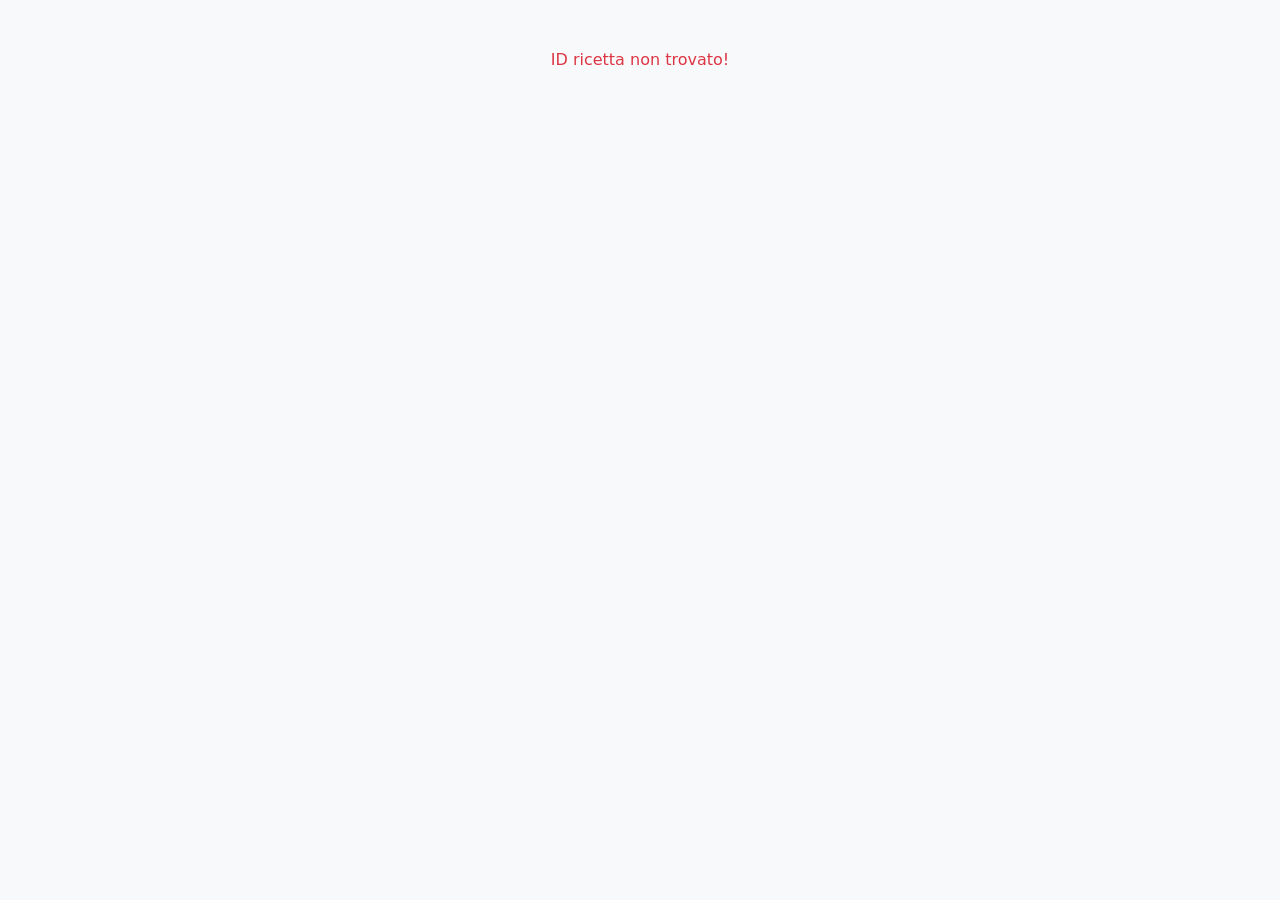
<file: Progettino/Prova_B/recipe.html>
<!DOCTYPE html>
<html lang="it">
<head>
    <meta charset="UTF-8">
    <meta name="viewport" content="width=device-width, initial-scale=1.0">
    <link href="https://cdn.jsdelivr.net/npm/bootstrap@5.3.0/dist/css/bootstrap.min.css" rel="stylesheet">
    <title>Dettaglio ricetta</title>
</head>
<body class="bg-light">

    <div class="container py-5">
        <!-- Qui ci metto i dati della ricetta -->
     <div id="contenutoRicetta">
        <p class="text-center">Caricamento ...</p>
        </div>

    </div>

    <script src="https://cdn.jsdelivr.net/npm/bootstrap@5.3.0/dist/js/bootstrap.bundle.min.js"></script>
    <script>
        /*uso 1 per prendere la seconda parte non la prima avnedo usasto split*/
        const id = window.location.href.split("?id=")[1];
        console.log(window.location.href);
        
        const contenuto = document.getElementById("contenutoRicetta");

        //Se non tovo id nella URL mostro un errore
        if (!id) {
            contenuto.innerHTML = '<p class="text-danger text-center">ID ricetta non trovato!</p>';
        } else {
            caricaRicetta(id);
        }

        async function caricaRicetta(id) {
            const resp = await fetch("https://www.themealdb.com/api/json/v1/1/lookup.php?i=" + id);
            const data = await resp.json();

            //assicuro che l'API abbia trovato qualcosa
            if (!data.meals) {
                contenuto.innerHTML = '<p class="text-danger text-center">Ricetta non trovata!</p>';
                return;
            }

            const meal = data.meals[0];
            console.log(meal);
            //creo la lista ingredienti
            //API ha max 20 ingrdienti
            let listaIngredienti = "<ul>";
            for (let i = 1; i <= 20; i++) {
                const ingrediente = meal["strIngredient" + i];
               const misura = meal["strMeasure" + i];

                if (ingrediente && ingrediente.trim() != "") {
                    listaIngredienti += "<li>" + misura + " " + ingrediente + "</li>";
                }
            }
            listaIngredienti += "</ul>";

            //costruisco la pagina con i dati
            contenuto.innerHTML =
                '<div class="row">' +

                    '<div class="col-md-4 text-center">' +
                        '<img src="' + meal.strMealThumb + '" class="img-fluid rounded shadow mb-3">' +
                    '</div>' +

                    '<div class="col-md-8">' +
                        '<h2>' + meal.strMeal + '</h2>' +
                       '<p><strong>Categoria:</strong> ' + meal.strCategory + '</p>' +
                    '<p><strong>Cucina:</strong> ' + meal.strArea + '</p>' +

                        '<h5 class="mt-4">Ingredienti</h5>' +
                        listaIngredienti +

                        '<h5 class="mt-4">Procedimento</h5>' +
                        '<p>' + meal.strInstructions + '</p>' +
                    '</div>' +
                '</div>';}

    </script>

</body>
</html>
</file>
